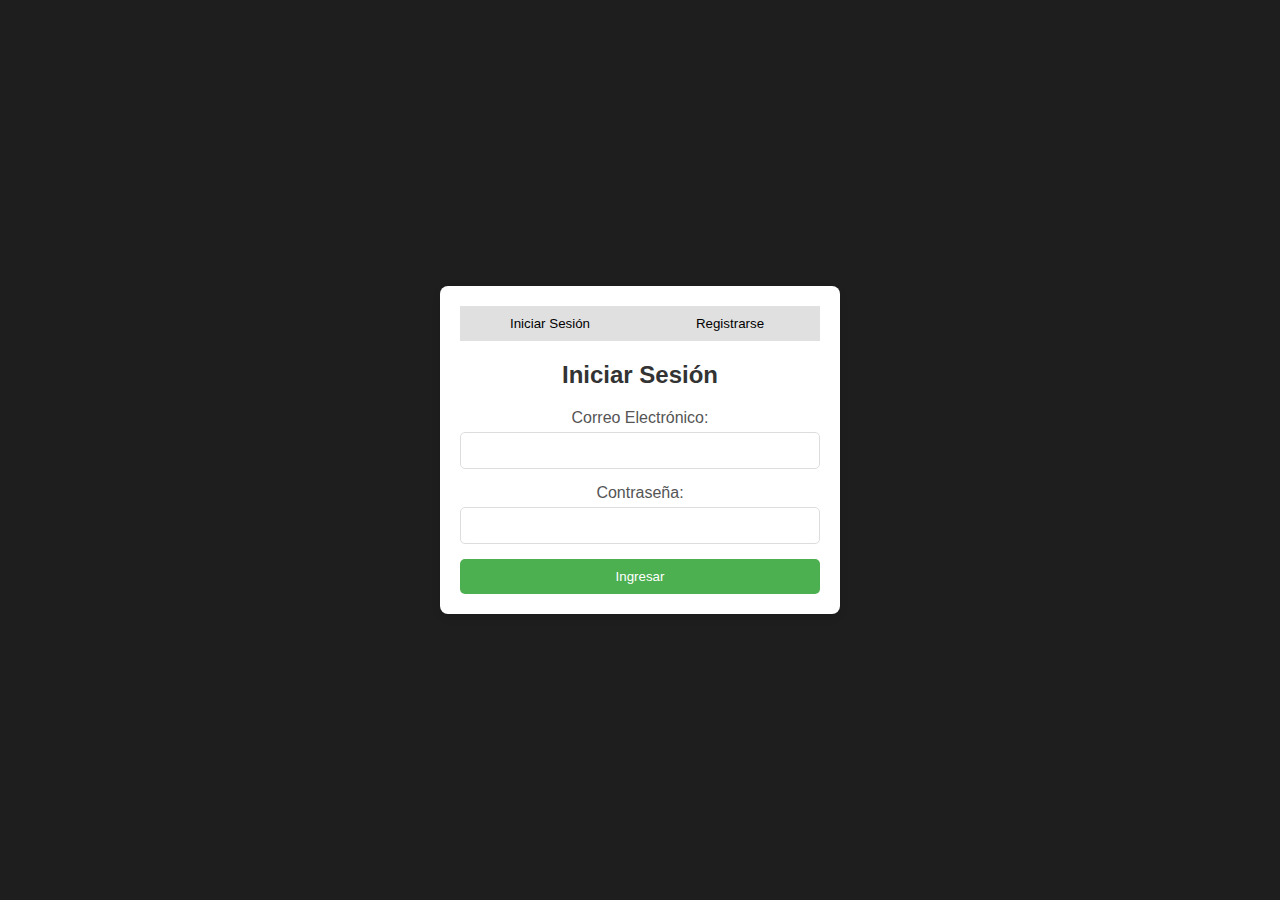
<file: Virtual_labs_Education.html>
<!DOCTYPE html>
<html lang="es">
<head>
    <meta charset="UTF-8">
    <meta name="viewport" content="width=device-width, initial-scale=1.0">
    <title>Iniciar Sesión o Registrarse</title>
    <link rel="stylesheet" href="styles.css">
</head>
<body>
    <div class="container">
        <div class="form-container">
            <div class="toggle-buttons">
                <button id="loginBtn" onclick="showLogin()">Iniciar Sesión</button>
                <button id="registerBtn" onclick="showRegister()">Registrarse</button>
            </div>
            
            <!-- Formulario de Inicio de Sesión -->
            <form id="loginForm" class="form active">
                <h2>Iniciar Sesión</h2>
                <label for="loginEmail">Correo Electrónico:</label>
                <input type="email" id="loginEmail" required>
                
                <label for="loginPassword">Contraseña:</label>
                <input type="password" id="loginPassword" required>
                
                <button type="submit">Ingresar</button>
            </form>

            <!-- Formulario de Registro -->
            <form id="registerForm" class="form">
                <h2>Registrarse</h2>
                <label for="registerEmail">Correo Electrónico:</label>
                <input type="email" id="registerEmail" required>
                
                <label for="registerPassword">Contraseña:</label>
                <input type="password" id="registerPassword" required>
                
                <label for="confirmPassword">Confirmar Contraseña:</label>
                <input type="password" id="confirmPassword" required>
                
                <button type="submit">Registrarse</button>
            </form>
        </div>
    </div>

    <script src="script.js"></script>
</body>
</html>
</file>
<file: styles.css>
*{
    box-sizing: border-box;
    margin: 0;
    padding: 0;
    font-family: Arial, sans-serif;
}

body {
    display: flex;
    justify-content: center;
    align-items: center;
    min-height: 100vh;
    background-color: #1e1e1e;
    color:#fff
}

.container {
    width: 400px;
    background-color: #fff;
    padding: 20px;
    border-radius: 8px;
    box-shadow: 0 4px 8px rgba(0, 0, 0, 0.1);
}

.form-container {
    text-align: center;
}

.toggle-buttons {
    display: flex;
    justify-content: center;
    margin-bottom: 20px;
}

.toggle-buttons button {
    flex: 1;
    padding: 10px;
    border: none;
    background-color: #e0e0e0;
    cursor: pointer;
    transition: background-color 0.3s;
}

.toggle-buttons button:hover,
.toggle-buttons button.active {
    background-color: #4caf50;
    color: #fff;
}

.form {
    display: none;
}

.form.active {
    display: block;
}

h2 {
    margin-bottom: 20px;
    color: #333;
}

label {
    display: block;
    margin-bottom: 5px;
    color: #555;
}

input[type="email"],
input[type="password"] {
    width: 100%;
    padding: 10px;
    margin-bottom: 15px;
    border: 1px solid #ddd;
    border-radius: 5px;
}

button[type="submit"] {
    width: 100%;
    padding: 10px;
    background-color: #4caf50;
    color: #fff;
    border: none;
    border-radius: 5px;
    cursor: pointer;
    transition: background-color 0.3s;
}

button[type="submit"]:hover {
    background-color: #45a049;
}
</file>
